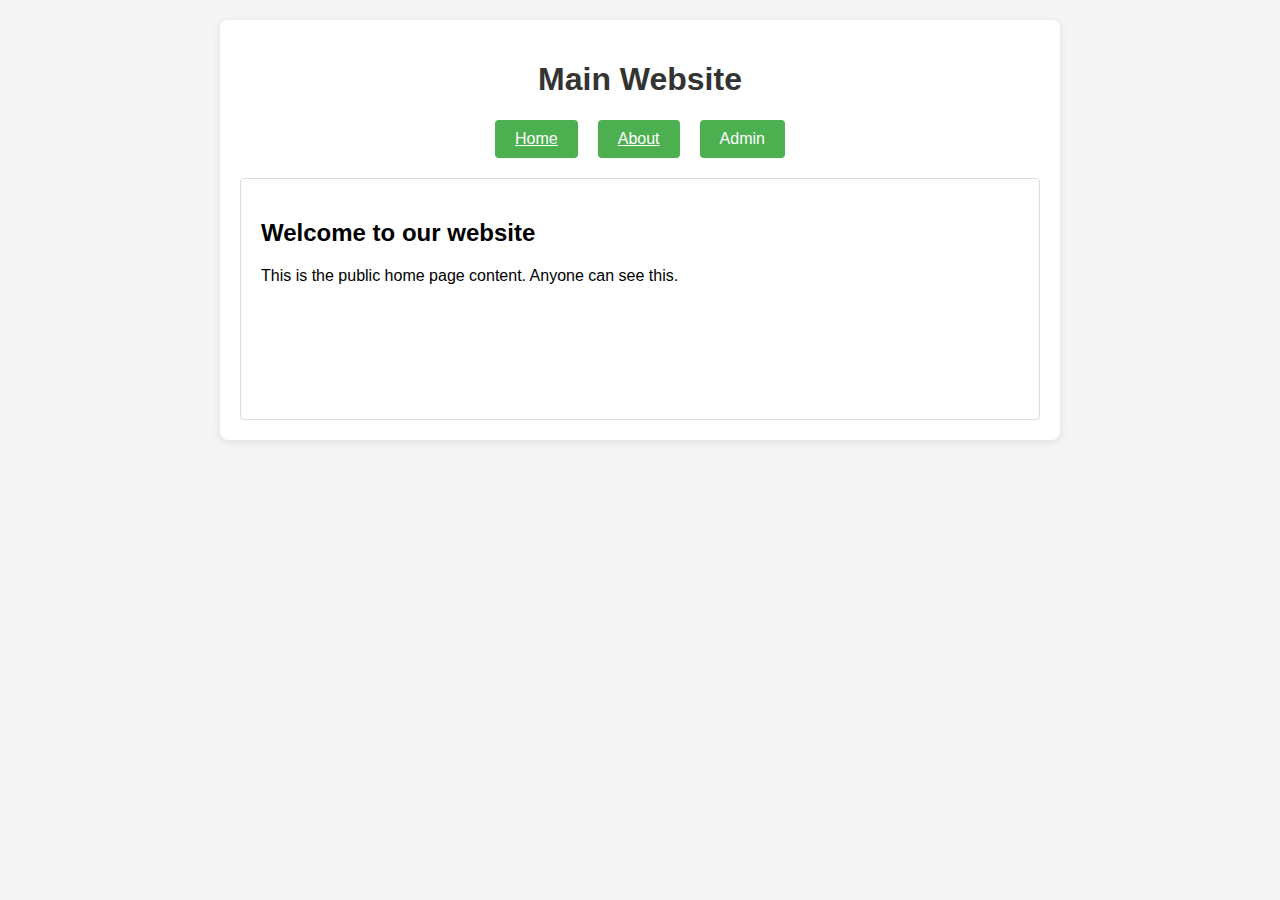
<file: adminpass.html>
<!DOCTYPE html>
<html lang="en">
<head>
    <meta charset="UTF-8">
    <meta name="viewport" content="width=device-width, initial-scale=1.0">
    <title>Password Protected Admin</title>
    <style>
        body {
            font-family: Arial, sans-serif;
            margin: 0;
            padding: 20px;
            background-color: #f5f5f5;
        }
        
        .container {
            max-width: 800px;
            margin: 0 auto;
            background-color: white;
            padding: 20px;
            border-radius: 8px;
            box-shadow: 0 2px 10px rgba(0, 0, 0, 0.1);
        }
        
        h1 {
            color: #333;
            text-align: center;
        }
        
        .nav {
            display: flex;
            justify-content: center;
            margin-bottom: 20px;
        }
        
        .nav button {
            padding: 10px 20px;
            margin: 0 10px;
            background-color: #4CAF50;
            color: white;
            border: none;
            border-radius: 4px;
            cursor: pointer;
            font-size: 16px;
            transition: background-color 0.3s;
        }
        .nav button:hover {
            background-color: #45a049;
        }
        .nav a {
            padding: 10px 20px;
            margin: 0 10px;
            background-color: #4CAF50;
            color: white;
            border: none;
            border-radius: 4px;
            cursor: pointer;
            font-size: 16px;
            transition: background-color 0.7s;
        }
        .nav a:hover {
            background-color: #45a049;
        }
        
        .content {
            padding: 20px;
            border: 1px solid #ddd;
            border-radius: 4px;
            min-height: 200px;
        }
        
        .password-modal {
            display: none;
            position: fixed;
            top: 0;
            left: 0;
            width: 100%;
            height: 100%;
            background-color: rgba(0, 0, 0, 0.5);
            z-index: 1000;
            justify-content: center;
            align-items: center;
        }
        
        .password-box {
            background-color: white;
            padding: 30px;
            border-radius: 8px;
            width: 300px;
            text-align: center;
        }
        
        .password-box h2 {
            margin-top: 0;
            color: #333;
        }
        
        .password-box input {
            width: 100%;
            padding: 10px;
            margin: 15px 0;
            box-sizing: border-box;
            border: 1px solid #ddd;
            border-radius: 4px;
        }
        
        .password-box button {
            padding: 10px 20px;
            background-color: #4CAF50;
            color: white;
            border: none;
            border-radius: 4px;
            cursor: pointer;
            margin: 0 5px;
        }
        
        .password-box button.cancel {
            background-color: #f44336;
        }
        
        .error-message {
            color: #f44336;
            margin-top: 10px;
            display: none;
        }
    </style>
</head>
<body>
    <div class="container">
        <h1>Main Website</h1>
        
        <div class="nav">
            <a href="index.html" >Home</a>
            <a href="about.html" >About</a>
            <button onclick="requestAdminAccess()">Admin</button>
        </div>
        
        <div class="content" id="home-content">
            <h2>Welcome to our website</h2>
            <p>This is the public home page content. Anyone can see this.</p>
        </div>
        
    </div>
    
    <div class="password-modal" id="passwordModal">
        <div class="password-box">
            <h2>Admin Access Required</h2>
            <p>Please enter the admin password:</p>
            <input type="password" id="passwordInput" placeholder="Enter password">
            <div>
                <button onclick="checkPassword()">Submit</button>
                <button class="cancel" onclick="closePasswordModal()">Cancel</button>
            </div>
            <p class="error-message" id="errorMessage">Incorrect password. Please try again.</p>
        </div>
    </div>
    
    <script>
        // Set your admin password here
        const ADMIN_PASSWORD = "scout2025";
        // Set the admin page URL here
        const ADMIN_PAGE_URL = "admin.html";
        
        function showSection(sectionId) {
            // Hide all content sections
            document.querySelectorAll('.content').forEach(section => {
                section.style.display = 'none';
            });
            
            // Show the selected section
            document.getElementById(sectionId + '-content').style.display = 'block';
        }
        
        function requestAdminAccess() {
            // Show password modal
            document.getElementById('passwordModal').style.display = 'flex';
            document.getElementById('passwordInput').focus();
            document.getElementById('errorMessage').style.display = 'none';
        }
        
        function closePasswordModal() {
            // Hide password modal
            document.getElementById('passwordModal').style.display = 'none';
            document.getElementById('passwordInput').value = '';
        }
        
        function checkPassword() {
            const enteredPassword = document.getElementById('passwordInput').value;
            
            if (enteredPassword === ADMIN_PASSWORD) {
                // Password is correct - redirect to admin page
                window.location.href = ADMIN_PAGE_URL;
            } else {
                // Password is incorrect
                document.getElementById('errorMessage').style.display = 'block';
                document.getElementById('passwordInput').value = '';
                document.getElementById('passwordInput').focus();
            }
        }
        
        // Allow submitting password with Enter key
        document.getElementById('passwordInput').addEventListener('keypress', function(e) {
            if (e.key === 'Enter') {
                checkPassword();
            }
        });
    </script>
</body>
</html>
</file>
